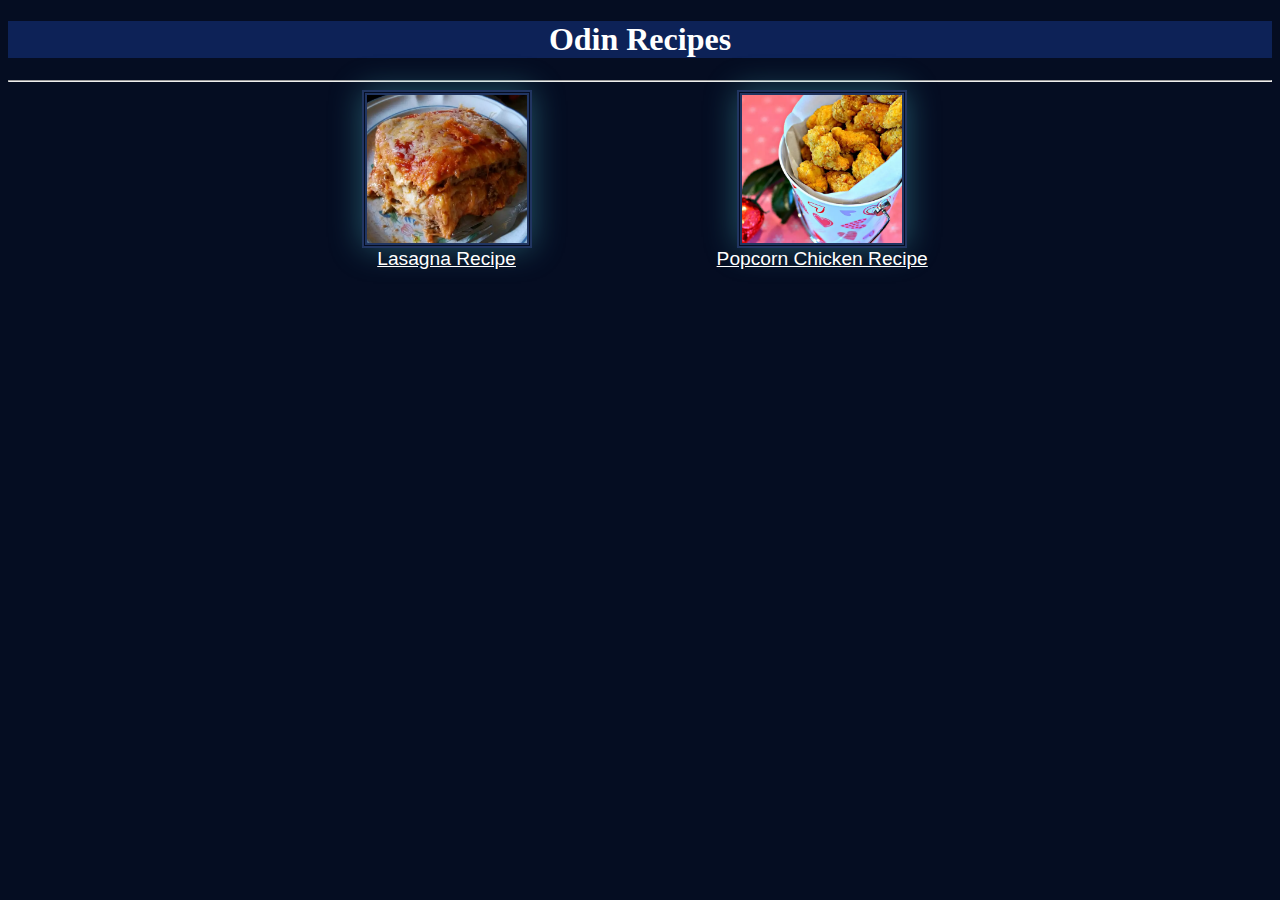
<file: index.html>
<!DOCTYPE html>
<html lang="en">
    <head>
			<link rel="stylesheet" href="styles.css"/>
      <meta charset="utf-8"/>
      <title>Recipes</title>
    </head>
    <body>
      <h1>Odin Recipes</h1>
			<hr/>
			<div class="imgbox">
				<div class="imgbox1">
					<label for="lasagna">
						<img alt="a lasagna" src="./images/lasagna.png"/>
						<a id="lasagna"class="recipe" href="./recipes/lasagna.html">Lasagna Recipe</a></li>
					</label>
				</div>
				<div class="imgbox2">
					<label for="chicken">
						<img alt="popcorn chicken" src="./images/chicken.png"/>
						<a id="chicken"class="recipe" href="./recipes/chicken.html">Popcorn Chicken Recipe</a></li>
					</label>
				</div>
			</div>
		</body>
</html>
</file>
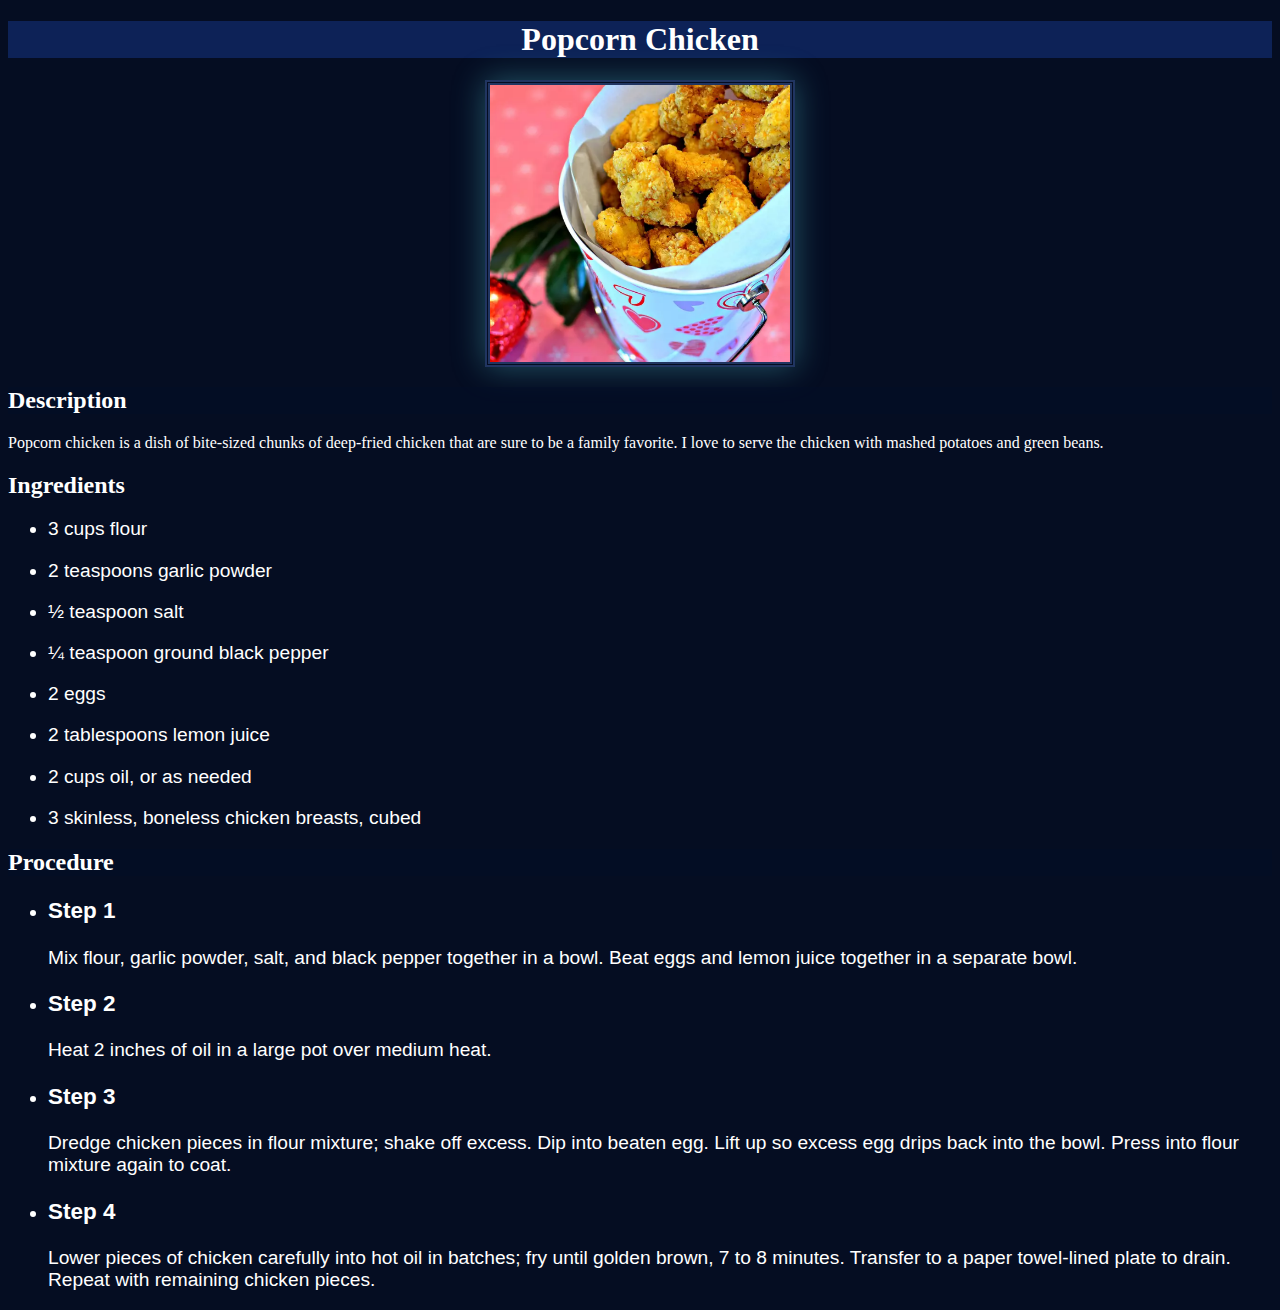
<file: recipes/chicken.html>
<!DOCTYPE html>
<html lang="en">
    <head>
			<link rel="stylesheet" href="../styles.css"/>
      <meta charset="utf-8"/>
      <title>Recipes - Popcorn Chicken</title>
    </head>
    <body>
        <h1>Popcorn Chicken</h1>
        <img alt="popcorn chicken" src="../images/chicken.png"/>
        <div class="desc">
        	<h2>Description</h2>
					<p>Popcorn chicken is a dish of bite-sized chunks of deep-fried chicken that are sure to be a family favorite. I love to serve the chicken with mashed potatoes and green beans.</p>
				</div>
				<h2>Ingredients</h2>
        <ul>
            <li>
                <p>3 cups flour</p>
            </li>
            <li>
                <p>2 teaspoons garlic powder</p>
            </li>
            <li>
                <p>½ teaspoon salt</p>
            </li>
            <li>
                <p>¼ teaspoon ground black pepper</p>
            </li>
            <li>
                <p>2 eggs</p>
            </li>
            <li>
                <p>2 tablespoons lemon juice</p>
            </li>
            <li>
                <p>2 cups oil, or as needed</p>
            </li>
            <li>
                <p>3 skinless, boneless chicken breasts, cubed</p>
            </li>
        </ul>
				<div class="desc">
        	<h2>Procedure</h2>
				</div>
        <ul>
            <li>
                <h3>Step 1</h3>
                <p>Mix flour, garlic powder, salt, and black pepper together in a bowl. Beat eggs and lemon juice together in a separate bowl.</p>
            </li>
            <li>
                <h3>Step 2</h3>
                <p>Heat 2 inches of oil in a large pot over medium heat.</p>
            </li>
            <li>
                <h3>Step 3</h3>
                <p>Dredge chicken pieces in flour mixture; shake off excess. Dip into beaten egg. Lift up so excess egg drips back into the bowl. Press into flour mixture again to coat.</p>
            </li>
            <li>
                <h3>Step 4</h3>
                <p>Lower pieces of chicken carefully into hot oil in batches; fry until golden brown, 7 to 8 minutes. Transfer to a paper towel-lined plate to drain. Repeat with remaining chicken pieces.</p>
            </li>
        </ul>
    </body>
</html>
</file>
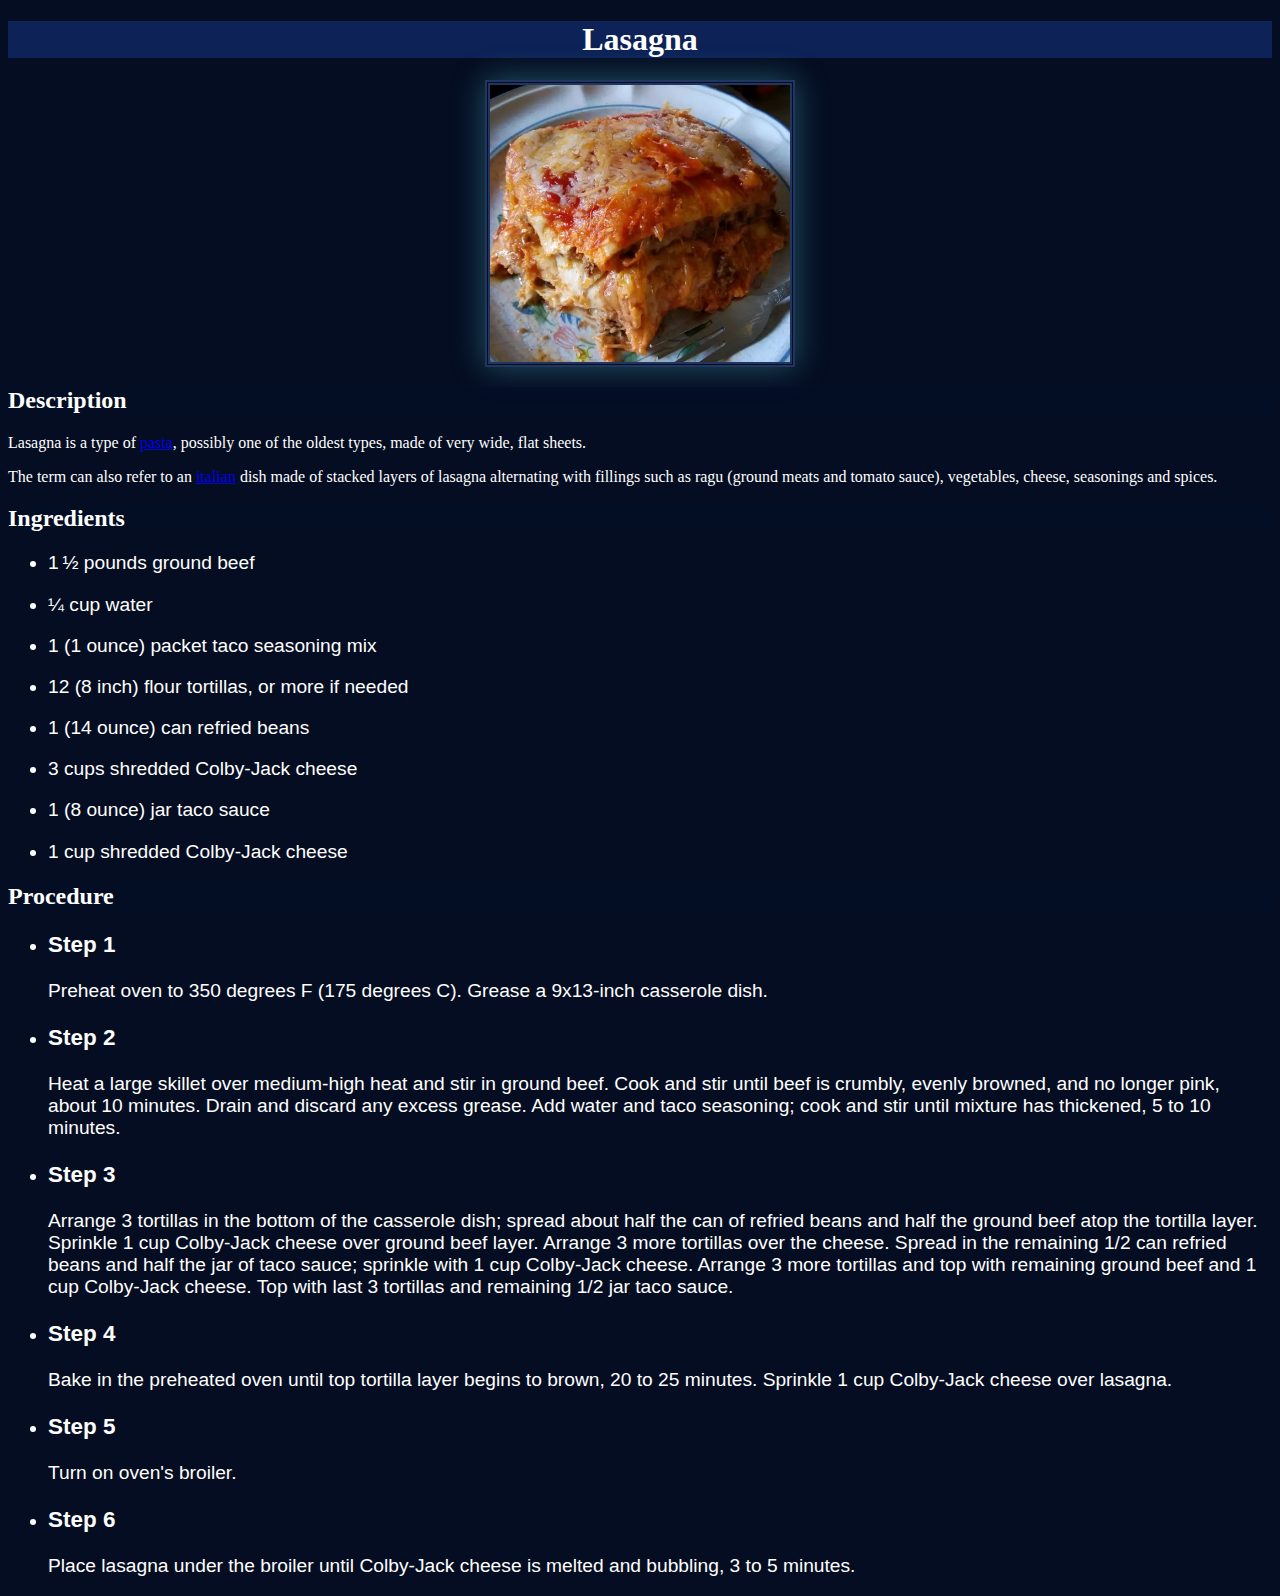
<file: recipes/lasagna.html>
<!DOCTYPE html>
<html lang="en">
    <head>
			<link rel="stylesheet" href="../styles.css"/>
      <meta charset="utf-8"/>
      <title>Recipes - Lasagna</title>
    </head>
    <body>
        <h1>Lasagna</h1>
        <img alt="a lasagna" src="../images/lasagna.png"/>
				<div class="desc">
        	<h2>Description</h2>
					<p>Lasagna is a type of <a href="https://en.wikipedia.org/wiki/Pasta">pasta</a>, possibly one of the oldest types, made of very wide, flat sheets.</p>
					<p>The term can also refer to an <a href="https://en.wikipedia.org/wiki/Italian_cuisine">italian</a> dish made of stacked layers of lasagna alternating with fillings such as ragu (ground meats and tomato sauce), vegetables, cheese, seasonings and spices.</p>
        </div>
				<div class="desc">
					<h2>Ingredients</h2>
					<ul>
							<li>
									<p>1 ½ pounds ground beef</p>
							</li>
							<li>
									<p>¼ cup water</p>
							</li>
							<li>
									<p>1 (1 ounce) packet taco seasoning mix</p>
							</li>
							<li>
									<p>12 (8 inch) flour tortillas, or more if needed</p>
							</li>
							<li>
									<p>1 (14 ounce) can refried beans</p>
							</li>
							<li>
									<p>3 cups shredded Colby-Jack cheese</p>
							</li>
							<li>
									<p>1 (8 ounce) jar taco sauce</p>
							</li>
							<li>
									<p>1 cup shredded Colby-Jack cheese</p>
							</li>
					</ul>
				</div>
				<div class="desc">
        	<h2>Procedure</h2>
				</div>
        <ul>
            <li>
                <h3>Step 1</h3>
                <p>Preheat oven to 350 degrees F (175 degrees C). Grease a 9x13-inch casserole dish.</p>
            </li>
            <li>
                <h3>Step 2</h3>
                <p>Heat a large skillet over medium-high heat and stir in ground beef. Cook and stir until beef is crumbly, evenly browned, and no longer pink, about 10 minutes. Drain and discard any excess grease. Add water and taco seasoning; cook and stir until mixture has thickened, 5 to 10 minutes.</p>
            </li>
            <li>
                <h3>Step 3</h3>
                <p>Arrange 3 tortillas in the bottom of the casserole dish; spread about half the can of refried beans and half the ground beef atop the tortilla layer. Sprinkle 1 cup Colby-Jack cheese over ground beef layer. Arrange 3 more tortillas over the cheese. Spread in the remaining 1/2 can refried beans and half the jar of taco sauce; sprinkle with 1 cup Colby-Jack cheese. Arrange 3 more tortillas and top with remaining ground beef and 1 cup Colby-Jack cheese. Top with last 3 tortillas and remaining 1/2 jar taco sauce.</p>
            </li>
            <li>
                <h3>Step 4</h3>
                <p>Bake in the preheated oven until top tortilla layer begins to brown, 20 to 25 minutes. Sprinkle 1 cup Colby-Jack cheese over lasagna.</p>
            </li>
            <li>
                <h3>Step 5</h3>
                <p>Turn on oven's broiler.</p>
            </li>
            <li>
                <h3>Step 6</h3>
                <p>Place lasagna under the broiler until Colby-Jack cheese is melted and bubbling, 3 to 5 minutes.</p>
            </li>
        </ul>
    </body>
</html>
</file>
<file: styles.css>
body {
	background-color: rgb(5, 13, 34);
	color: white;
}

h1 {
	text-align: center;
	background-color: rgb(13, 34, 87);
	color: rgb(255, 255, 255);
}

ul {
	font-family: 'Franklin Gothic Medium', 'Arial Narrow', Arial, sans-serif;
	font-size: 1.2rem;
}

.recipe {
	color:white;
	font-size: 1.2rem;
	font-family: Impact, Haettenschweiler, 'Arial Narrow Bold', sans-serif
}

img {
	display: block;
	height:auto;
	width: 300px;
	margin:auto;
	border-style:double;
	border-width: 5px;
	border-color: rgba(53, 81, 141, 0.589);
	box-shadow: 0px 0px 30px rgba(71, 177, 190, 0.438);
}



.desc h2 {
	background-color: rgba(2, 14, 39, 0.452);
}

div.imgbox1 {
	display: inline-block;
	text-align: center;
	width: 49%;
}
div.imgbox2 {
	display: inline-block;
	text-align: center;
	width: 49%;
}

.imgbox1 img {
	height: auto;
	width: 10rem;
}

.imgbox2 img {
	height: auto;
	width: 10rem;
}

.imgbox {
	width: 60%;
	margin:auto;
}
</file>
